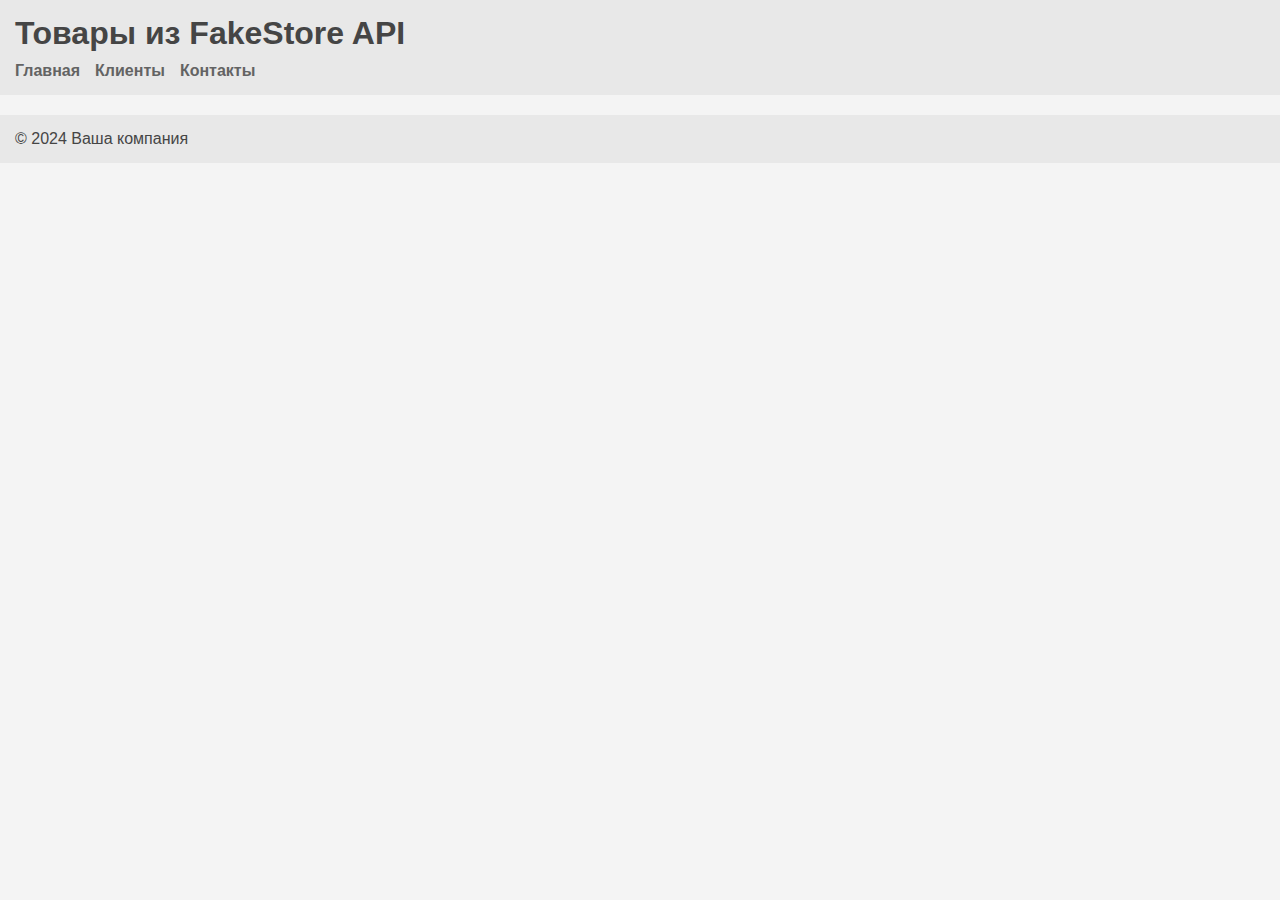
<file: index.html>
<!DOCTYPE html>
<html lang="en">
<head>
    <meta charset="UTF-8">
    <meta name="viewport" content="width=device-width, initial-scale=1.0">
    <title>FakeStore Товары</title>
    <link rel="stylesheet" href="styles.css">
</head>
<body>
    <header>
        <h1>Товары из FakeStore API</h1>
        
        <nav>
            <ul>
                <li><a href="index.html">Главная</a></li>
                <li><a href="clients.html">Клиенты</a></li>
                <li><a href="contacts.html">Контакты</a></li>
            </ul>
        </nav>
    </header>

    <div id="products-container"></div>

    <footer>
        <p>© 2024 Ваша компания</p>
    </footer>

    <script>
        document.addEventListener("DOMContentLoaded", function() {
            const productsContainer = document.getElementById("products-container");

            fetch("https://fakestoreapi.com/products")
                .then(response => response.json())
                .then(products => {
                    products.forEach(product => {
                        const productElement = document.createElement("div");
                        productElement.className = "product";
                        productElement.innerHTML = `
                            <h2>${product.title}</h2>
                            <p>${product.description}</p>
                            <p>Цена: $${product.price}</p>
                            <img src="${product.image}" alt="${product.title}" style="max-width: 100px;">
                        `;
                        productsContainer.appendChild(productElement);
                    });
                })
                .catch(error => {
                    console.error("Ошибка при загрузке товаров:", error);
                });
        });
    </script>
</body>
</html>
</file>
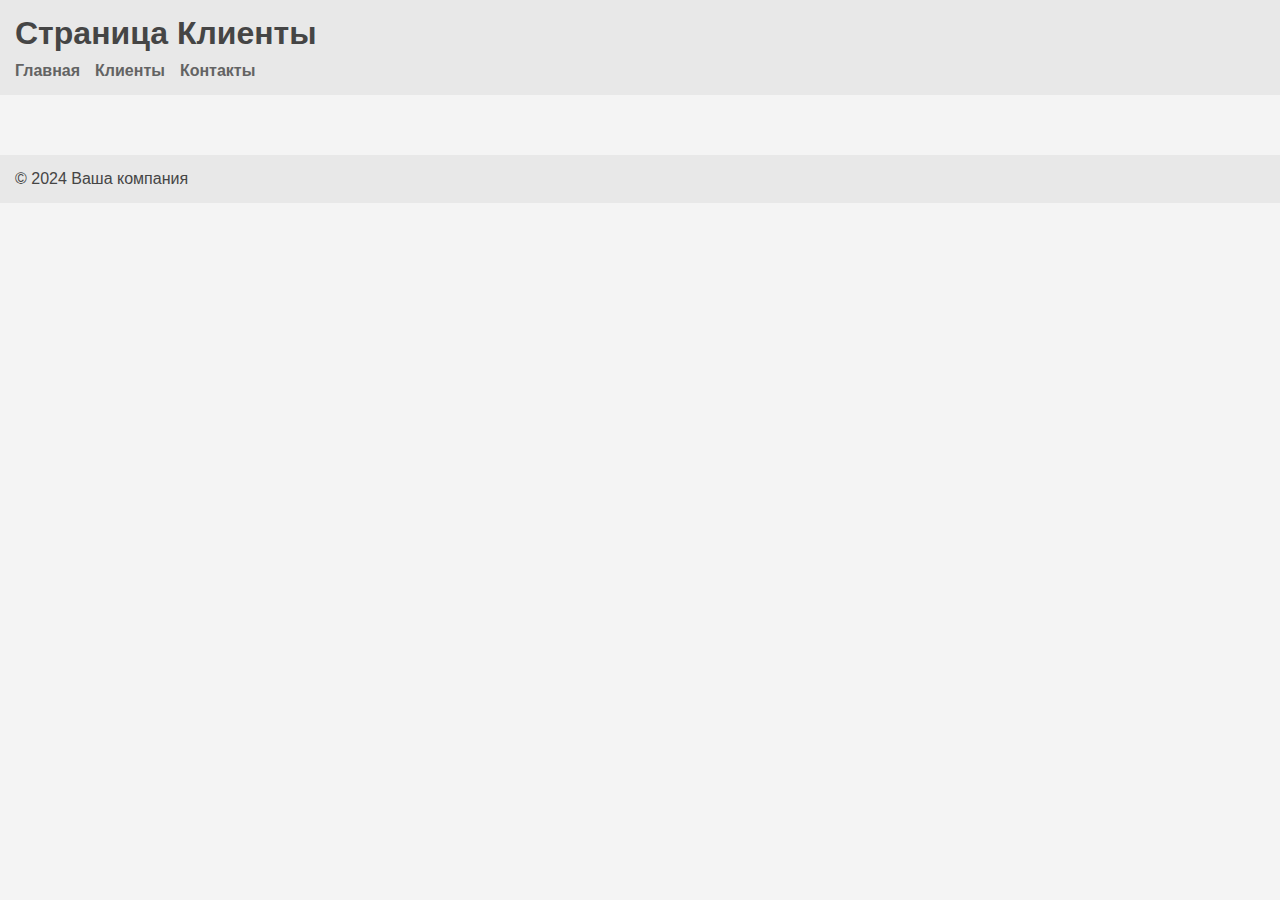
<file: clients.html>
<!DOCTYPE html>
<html lang="en">
<head>
    <meta charset="UTF-8">
    <meta name="viewport" content="width=device-width, initial-scale=1.0">
    <title>Клиенты</title>
    <link rel="stylesheet" href="styles.css">
</head>
<body>
    <header>
        <h1>Страница Клиенты</h1>
        
        <nav>
            <ul>
                <li><a href="index.html">Главная</a></li>
                <li><a href="clients.html">Клиенты</a></li>
                <li><a href="contacts.html">Контакты</a></li>
            </ul>
        </nav>
    </header>

    <main id="clientsContainer"></main>

    <footer>
        <p>© 2024 Ваша компания</p>
    </footer>

    <script>
        document.addEventListener("DOMContentLoaded", function() {
            const clientsContainer = document.getElementById("clientsContainer");

            // Выполняем fetch-запрос к JSON-серверу
            fetch('https://your-username.github.io/your-repository/db.json')
                .then(response => {
                    if (!response.ok) {
                        throw new Error(`HTTP error! Status: ${response.status}`);
                    }
                    return response.json();
                })
                .then(data => {
                    // Создаем карточки клиентов
                    data.clients.forEach(client => {
                        const clientCard = document.createElement("div");
                        clientCard.className = "client-card";
                        clientCard.innerHTML = `
                            <h2>${client.name}</h2>
                            <p>Email: ${client.email}</p>
                            <p>Phone: ${client.phone}</p>
                            <p>Address: ${client.address}</p>
                        `;
                        clientsContainer.appendChild(clientCard);
                    });
                })
                .catch(error => {
                    console.error("Ошибка при получении данных:", error);
                });
        });
    </script>
</body>
</html>
</file>
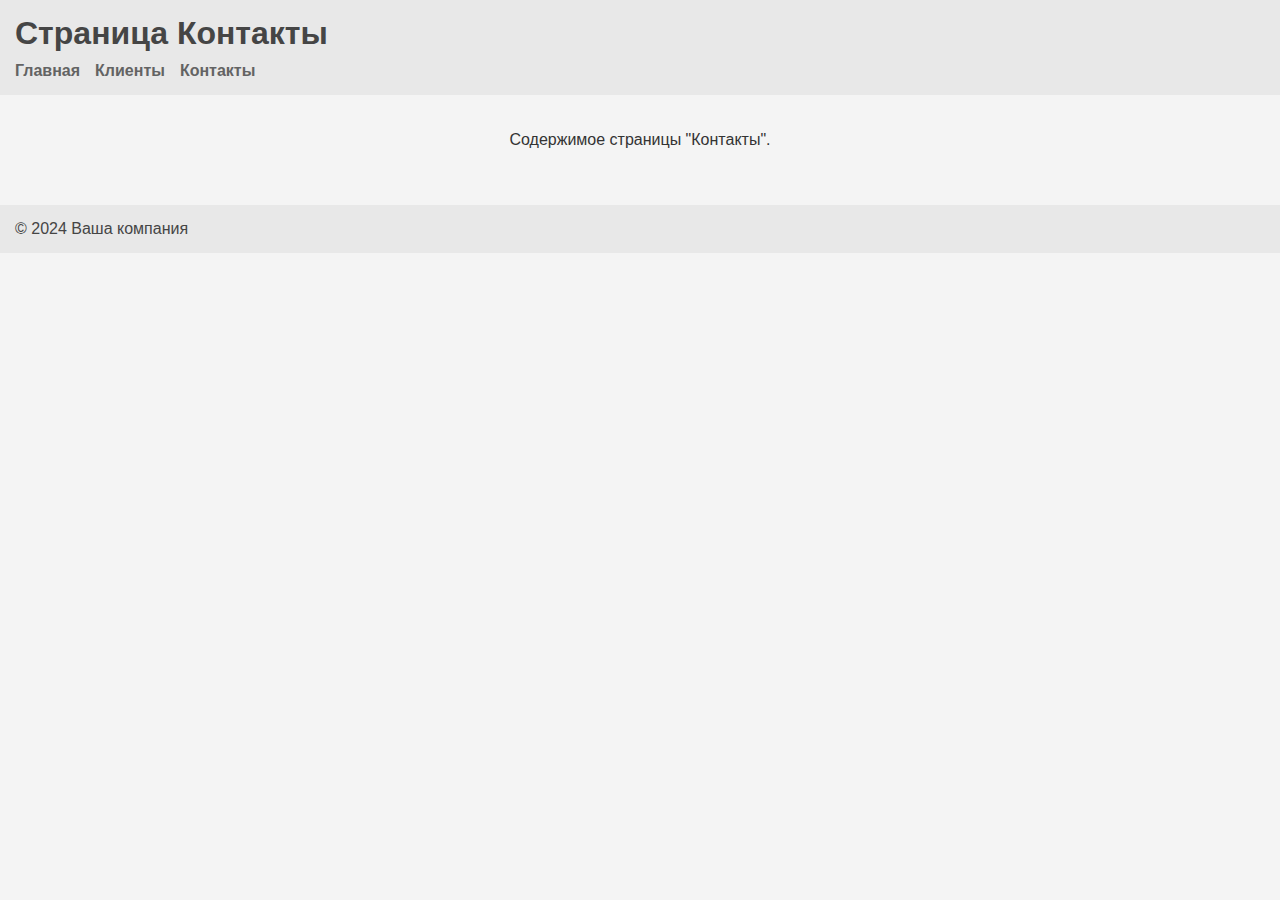
<file: contacts.html>
<!DOCTYPE html>
<html lang="en">
<head>
    <meta charset="UTF-8">
    <meta name="viewport" content="width=device-width, initial-scale=1.0">
    <title>Контакты</title>
    <link rel="stylesheet" href="styles.css">
</head>
<body>
    <header>
        <h1>Страница Контакты</h1>
        
        <nav>
            <ul>
                <li><a href="index.html">Главная</a></li>
                <li><a href="clients.html">Клиенты</a></li>
                <li><a href="contacts.html">Контакты</a></li>
            </ul>
        </nav>
    </header>

    <main>
        <p>Содержимое страницы "Контакты".</p>
    </main>

    <footer>
        <p>© 2024 Ваша компания</p>
    </footer>
</body>
</html>
</file>
<file: styles.css>
/* В файле styles.css */

body {
    font-family: 'Arial', sans-serif;
    background-color: #f4f4f4;
    color: #333;
    margin: 0;
    padding: 0;
}

header {
    background-color: #e8e8e8;
    padding: 15px;
}

h1 {
    color: #454545;
    margin: 0;
}

nav {
    margin-top: 10px;
}

nav ul {
    list-style-type: none;
    margin: 0;
    padding: 0;
    display: flex;
}

nav li {
    margin-right: 15px;
}

nav a {
    text-decoration: none;
    color: #636363;
    font-weight: bold;
}

main {
    display: flex;
    flex-wrap: wrap;
    justify-content: space-around;
    padding: 20px;
}

.product {
    border: 1px solid #ddd;
    border-radius: 5px;
    padding: 15px;
    margin: 10px;
    width: 300px;
    background-color: #fff;
    box-shadow: 0 0 10px rgba(0, 0, 0, 0.1);
}

.client-card {
    border: 1px solid #ddd;
    border-radius: 10px;
    padding: 20px;
    margin: 10px;
    width: 300px;
    background-color: #fff;
    box-shadow: 0 0 10px rgba(0, 0, 0, 0.1);
}

footer {
    background-color: #e8e8e8;
    padding: 15px;
    margin-top: 20px;
}

footer p {
    color: #454545;
    margin: 0;
}

/* Loader Styles */
.hidden {
    display: none;
}

#loader {
    position: absolute;
    top: 50%;
    left: 50%;
    transform: translate(-50%, -50%);
    background-color: rgba(255, 255, 255, 0.8);
    padding: 20px;
    border-radius: 10px;
    text-align: center;
}
</file>
